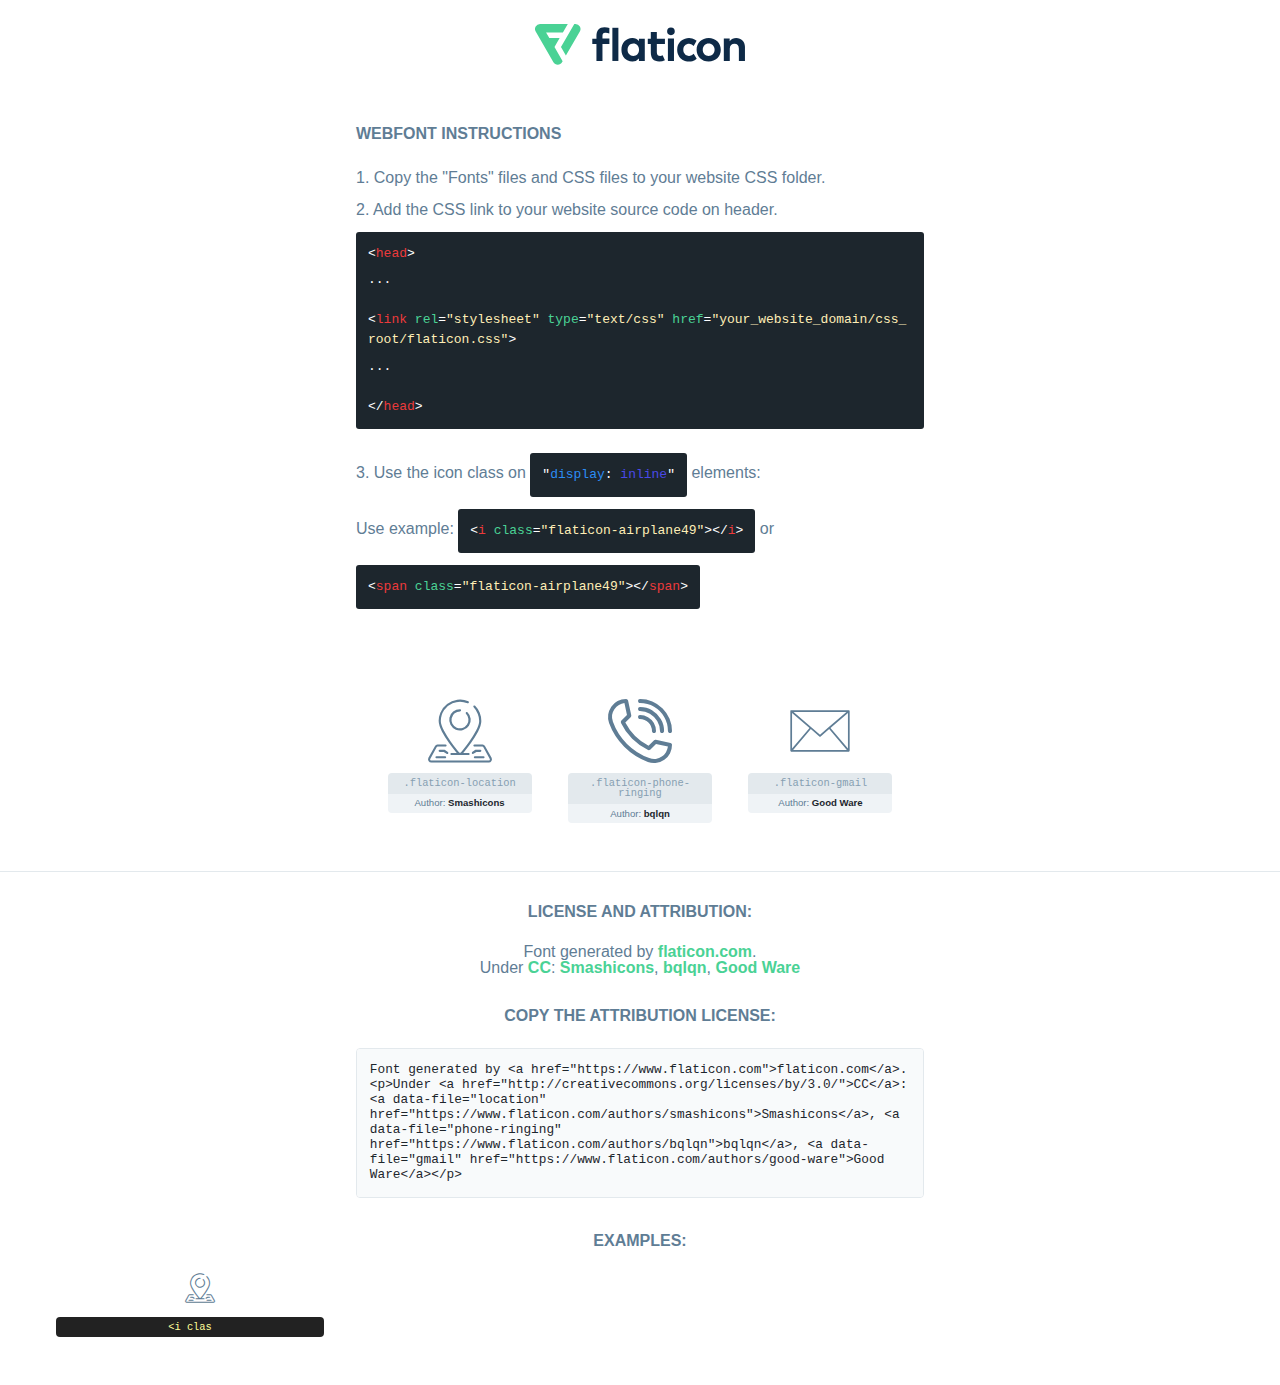
<file: font/flaticon.html>
<!DOCTYPE html>
<html lang="en">
<head>
    <title>Flaticon Webfont</title>
    <link rel="stylesheet" type="text/css" href="flaticon.css"/>
    <meta charset="UTF-8">
    <style>
        html, body, div, span, applet, object, iframe,
        h1, h2, h3, h4, h5, h6, p, blockquote, pre,
        a, abbr, acronym, address, big, cite, code,
        del, dfn, em, img, ins, kbd, q, s, samp,
        small, strike, strong, sub, sup, tt, var,
        b, u, i, center,
        dl, dt, dd, ol, ul, li,
        fieldset, form, label, legend,
        table, caption, tbody, tfoot, thead, tr, th, td,
        article, aside, canvas, details, embed,
        figure, figcaption, footer, header, hgroup,
        menu, nav, output, ruby, section, summary,
        time, mark, audio, video {
            margin: 0;
            padding: 0;
            border: 0;
            font-size: 100%;
            font: inherit;
            vertical-align: baseline;
        }

        /* HTML5 display-role reset for older browsers */
        article, aside, details, figcaption, figure,
        footer, header, hgroup, menu, nav, section {
            display: block;
        }

        body {
            line-height: 1;
        }

        ol, ul {
            list-style: none;
        }

        blockquote, q {
            quotes: none;
        }

        blockquote:before, blockquote:after,
        q:before, q:after {
            content: '';
            content: none;
        }

        table {
            border-collapse: collapse;
            border-spacing: 0;
        }

        body {
            font-family: Helvetica, Arial, sans-serif;
            font-size: 16px;
            color: #5f7d95;
        }

        a {
            color: #4AD295;
            font-weight: bold;
            text-decoration: none;
        }

        * {
            -moz-box-sizing: border-box;
            -webkit-box-sizing: border-box;
            box-sizing: border-box;
            margin: 0;
            padding: 0;
        }

        [class^="flaticon-"]:before, [class*=" flaticon-"]:before, [class^="flaticon-"]:after, [class*=" flaticon-"]:after {
            font-family: Flaticon;
            font-size: 30px;
            font-style: normal;
            margin-left: 20px;
            color: #333;
        }

        .wrapper {
            max-width: 600px;
            margin: auto;
            padding: 0 1em;
        }

        .title {
            margin-bottom: 24px;
            text-transform: uppercase;
            font-weight: bold;
        }

        header {
            text-align: center;
            padding: 24px;
        }

        header .logo {
            width: 210px;
            height: auto;
            border: none;
            display: inline-block;
        }

        header strong {
            font-size: 28px;
            font-weight: 500;
            vertical-align: middle;
        }

        .demo {
            margin: 2em auto;
            line-height: 1.25em;
        }

        .demo ul li {
            margin-bottom: 12px;
        }

        .demo ul li code {
            background-color: #1D262D;
            border-radius: 3px;
            padding: 12px;
            display: inline-block;
            color: #fff;
            font-family: Consolas, Monaco, Lucida Console, Liberation Mono, DejaVu Sans Mono, Bitstream Vera Sans Mono, Courier New, monospace;
            font-weight: lighter;
            margin-top: 12px;
            font-size: 13px;
            word-break: break-all;
        }

        .demo ul li code .red {
            color: #EC3A3B;
        }

        .demo ul li code .green {
            color: #4AD295;
        }

        .demo ul li code .yellow {
            color: #FFEEB6;
        }

        .demo ul li code .blue {
            color: #2C8CF4;
        }

        .demo ul li code .purple {
            color: #4949E7;
        }

        .demo ul li code .dots {
            margin-top: 0.5em;
            display: block;
        }

        #glyphs {
            border-bottom: 1px solid #E3E9ED;
            padding: 2em 0;
            text-align: center;
        }

        .glyph {
            display: inline-block;
            width: 9em;
            margin: 1em;
            text-align: center;
            vertical-align: top;
            background: #FFF;
        }

        .glyph .flaticon {
            padding: 10px;
            display: block;
            font-family: "Flaticon";
            font-size: 64px;
            line-height: 1;
        }

        .glyph .flaticon:before {
            font-size: 64px;
            color: #5f7d95;
            margin-left: 0;
        }

        .class-name {
            font-size: 0.65em;
            background-color: #E3E9ED;
            color: #869FB2;
            border-radius: 4px 4px 0 0;
            padding: 0.5em;
            font-family: Consolas, Monaco, Lucida Console, Liberation Mono, DejaVu Sans Mono, Bitstream Vera Sans Mono, Courier New, monospace;
        }

        .author-name {
            font-size: 0.6em;
            background-color: #EFF3F6;
            border-top: 0;
            border-radius: 0 0 4px 4px;
            padding: 0.5em;
        }

        .author-name a {
            color: #1D262D;
        }

        .class-name:last-child {
            font-size: 10px;
            color: #888;
        }

        .class-name:last-child a {
            font-size: 10px;
            color: #555;
        }

        .glyph > input {
            display: block;
            width: 100px;
            margin: 5px auto;
            text-align: center;
            font-size: 12px;
            cursor: text;
        }

        .glyph > input.icon-input {
            font-family: "Flaticon";
            font-size: 16px;
            margin-bottom: 10px;
        }

        .attribution .title {
            margin-top: 2em;
        }

        .attribution textarea {
            background-color: #F8FAFB;
            color: #1D262D;
            padding: 1em;
            border: none;
            box-shadow: none;
            border: 1px solid #E3E9ED;
            border-radius: 4px;
            resize: none;
            width: 100%;
            height: 150px;
            font-size: 0.8em;
            font-family: Consolas, Monaco, Lucida Console, Liberation Mono, DejaVu Sans Mono, Bitstream Vera Sans Mono, Courier New, monospace;
            -webkit-appearance: none;
        }

        .attribution textarea:hover {
            border-color: #CFD9E0;
        }

        .attribution textarea:focus {
            border-color: #4AD295;
        }

        .iconsuse {
            margin: 2em auto;
            text-align: center;
            max-width: 1200px;
        }

        .iconsuse:after {
            content: '';
            display: table;
            clear: both;
        }

        .iconsuse .image {
            float: left;
            width: 25%;
            padding: 0 1em;
        }

        .iconsuse .image p {
            margin-bottom: 1em;
        }

        .iconsuse .image span {
            display: block;
            font-size: 0.65em;
            background-color: #222;
            color: #fff;
            border-radius: 4px;
            padding: 0.5em;
            color: #FFFF99;
            margin-top: 1em;
            font-family: Consolas, Monaco, Lucida Console, Liberation Mono, DejaVu Sans Mono, Bitstream Vera Sans Mono, Courier New, monospace;
        }

        .flaticon:before {
            color: #5f7d95;
        }

        #footer {
            text-align: center;
            background-color: #1D262D;
            color: #869FB2;
            padding: 12px;
            font-size: 14px;
        }

        #footer a {
            font-weight: normal;
        }

        @media (max-width: 960px) {
            .iconsuse .image {
                width: 50%;
            }
        }

        .preview {
            width: 100px;
            display: inline-block;
            margin: 10px;
        }

        .preview .inner {
            display: inline-block;
            width: 100%;
            text-align: center;
            background: #f5f5f5;
            -webkit-border-radius: 3px 3px 0 0;
            -moz-border-radius: 3px 3px 0 0;
            border-radius: 3px 3px 0 0;
        }

        .preview .inner  {
            line-height: 85px;
            font-size: 40px;
            color: #333;
        }

        .label {
            display: inline-block;
            width: 100%;
            box-sizing: border-box;
            padding: 5px;
            font-size: 10px;
            font-family: Monaco, monospace;
            color: #666;
            white-space: nowrap;
            overflow: hidden;
            text-overflow: ellipsis;
            background: #ddd;
            -webkit-border-radius: 0 0 3px 3px;
            -moz-border-radius: 0 0 3px 3px;
            border-radius: 0 0 3px 3px;
            color: #666;
        }
    </style>
</head>
<body>
    <header>
        <a href="https://www.flaticon.com/" target="_blank" class="logo">
            <svg xmlns="http://www.w3.org/2000/svg" viewBox="0 0 394.3 76.5">
                <path d="M156.6,69.4H145.3V7.1h11.3Z" style="fill:#0e2a47"/>
                <path d="M206.2,69.4h-11V64.8a15.4,15.4,0,0,1-12.6,5.7c-11.6,0-20.3-9.5-20.3-22.1s8.8-22.1,20.3-22.1a15.4,15.4,0,0,1,12.6,5.8V27.5h11Zm-32.4-21c0,6.4,4.2,11.6,10.8,11.6s10.8-4.9,10.8-11.6-4.4-11.6-10.8-11.6S173.9,42,173.9,48.4Z"
                      style="fill:#0e2a47"/>
                <path d="M262.5,13.7a7.2,7.2,0,0,1-14.4,0,7.2,7.2,0,1,1,14.4,0ZM261,69.4H249.6v-42H261Z"
                      style="fill:#0e2a47"/>
                <path id="_Trazado_" data-name="&lt;Trazado&gt;"
                      d="M139.6,17.8a16.6,16.6,0,0,0-8-1.4c-3.2.4-4.9,2-4.9,5.9v5.1h13V37.5h-13v32H115.4v-32h-7.8v-10h7.8V22.2c0-9.9,5.2-16.3,15-16.3a23.4,23.4,0,0,1,9.3,1.8Z"
                      style="fill:#0e2a47"/>
                <path d="M235.1,60c-3.5,0-6.3-1.9-6.3-7.1V37.5H244v-10H228.8V15H217.5V27.5h-5.7v10h5.7V53.7c0,10.9,5.3,16.8,15.7,16.8A22.9,22.9,0,0,0,244,68l-4.3-9.1A12.3,12.3,0,0,1,235.1,60Z"
                      style="fill:#0e2a47"/>
                <path d="M348.9,48.4c0,12.6-9.7,22.1-22.7,22.1s-22.7-9.4-22.7-22.1,9.6-22.1,22.7-22.1S348.9,35.8,348.9,48.4Zm-33.9,0c0,6.8,4.8,11.6,11.1,11.6s11.2-4.8,11.2-11.6-4.8-11.6-11.2-11.6S315.1,41.6,315.1,48.4Z"
                      style="fill:#0e2a47"/>
                <path d="M394.3,42.7V69.4H382.9V46.3c0-6.1-3-9.4-8.2-9.4s-8.9,3.2-8.9,9.5v23H354.6v-42h11v4.9c3-4.5,7.6-6.1,12.3-6.1C387.5,26.3,394.3,33,394.3,42.7Z"
                      style="fill:#0e2a47"/>
                <path d="M298,55.7h0a12.4,12.4,0,0,1-8.2,4.2h-.9l-1.8-.2a10,10,0,0,1-7.4-5.6,13.2,13.2,0,0,1-1.2-5.8,13,13,0,0,1,1.3-5.9,10.1,10.1,0,0,1,7.5-5.5h2.4a11.7,11.7,0,0,1,8.3,4.2l5.5-9.6a19.9,19.9,0,0,0-8.1-4.3,23.4,23.4,0,0,0-6.1-.8,25.2,25.2,0,0,0-7.5,1.1,20.9,20.9,0,0,0-8,4.6,21.9,21.9,0,0,0-6.8,16.4,21.9,21.9,0,0,0,6.7,16.3,20.9,20.9,0,0,0,8,4.6,25.2,25.2,0,0,0,7.7,1.2,23.6,23.6,0,0,0,6.2-.8,20,20,0,0,0,8.1-4.4Z"
                      style="fill:#0e2a47"/>
                <path d="M46.3,26.5H26.9L20.8,16H52.4L61.6,0H9.4A9.3,9.3,0,0,0,1.3,4.7a9.3,9.3,0,0,0,0,9.4L34.6,71.8a9.4,9.4,0,0,0,16.2,0l1.1-1.9L36.6,43.3Z"
                      style="fill:#4ad295"/>
                <path d="M84.2,4.7A9.3,9.3,0,0,0,76.1,0H73.8l-25,43.3,9.2,16L84.2,14A9.3,9.3,0,0,0,84.2,4.7Z"
                      style="fill:#4ad295"/>
            </svg>
        </a>
    </header>
    <section class="demo wrapper">

        <p class="title">Webfont Instructions</p>

        <ul>
            <li>
                <span class="num">1. </span>Copy the "Fonts" files and CSS files to your website CSS folder.
            </li>
            <li>
                <span class="num">2. </span>Add the CSS link to your website source code on header.
                <code class="big">
                    &lt;<span class="red">head</span>&gt;
                    <br/><span class="dots">...</span>
                    <br/>&lt;<span class="red">link</span> <span class="green">rel</span>=<span
                        class="yellow">"stylesheet"</span> <span class="green">type</span>=<span
                        class="yellow">"text/css"</span> <span class="green">href</span>=<span class="yellow">"your_website_domain/css_root/flaticon.css"</span>&gt;
                    <br/><span class="dots">...</span>
                    <br/>&lt;/<span class="red">head</span>&gt;
                </code>
            </li>

            <li>
                <p>
                    <span class="num">3. </span>Use the icon class on <code>"<span class="blue">display</span>:<span
                        class="purple"> inline</span>"</code> elements:
                    <br/>
                    Use example: <code>&lt;<span class="red">i</span> <span class="green">class</span>=<span class="yellow">&quot;flaticon-airplane49&quot;</span>&gt;&lt;/<span
                        class="red">i</span>&gt;</code> or <code>&lt;<span class="red">span</span> <span
                        class="green">class</span>=<span class="yellow">&quot;flaticon-airplane49&quot;</span>&gt;&lt;/<span
                        class="red">span</span>&gt;</code>
            </li>
        </ul>

    </section>
    <section id="glyphs">
            <div class="glyph">
                <i class="flaticon flaticon-location"></i>
                <div class="class-name">.flaticon-location</div>
                <div class="author-name">Author: <a data-file="location" href="https://www.flaticon.com/authors/smashicons">Smashicons</a> </div>
            </div>

            <div class="glyph">
                <i class="flaticon flaticon-phone-ringing"></i>
                <div class="class-name">.flaticon-phone-ringing</div>
                <div class="author-name">Author: <a data-file="phone-ringing" href="https://www.flaticon.com/authors/bqlqn">bqlqn</a> </div>
            </div>

            <div class="glyph">
                <i class="flaticon flaticon-gmail"></i>
                <div class="class-name">.flaticon-gmail</div>
                <div class="author-name">Author: <a data-file="gmail" href="https://www.flaticon.com/authors/good-ware">Good Ware</a> </div>
            </div>

    </section>

    <section class="attribution wrapper"   style="text-align:center;">

        <div class="title">License and attribution:</div><div class="attrDiv">Font generated by <a href="https://www.flaticon.com">flaticon.com</a>. <div><p>Under <a href="http://creativecommons.org/licenses/by/3.0/">CC</a>: <a data-file="location" href="https://www.flaticon.com/authors/smashicons">Smashicons</a>, <a data-file="phone-ringing" href="https://www.flaticon.com/authors/bqlqn">bqlqn</a>, <a data-file="gmail" href="https://www.flaticon.com/authors/good-ware">Good Ware</a></p>  </div>
        </div>
        <div class="title">Copy the Attribution License:</div>

        <textarea onclick="this.focus();this.select();">Font generated by &lt;a href=&quot;https://www.flaticon.com&quot;&gt;flaticon.com&lt;/a&gt;. <p>Under <a href="http://creativecommons.org/licenses/by/3.0/">CC</a>: <a data-file="location" href="https://www.flaticon.com/authors/smashicons">Smashicons</a>, <a data-file="phone-ringing" href="https://www.flaticon.com/authors/bqlqn">bqlqn</a>, <a data-file="gmail" href="https://www.flaticon.com/authors/good-ware">Good Ware</a></p> 
        </textarea>

    </section>

    <section class="iconsuse">

        <div class="title">Examples:</div>
            <div class="image">
                <p>
                    <i class="flaticon flaticon-location"></i>
                    <span>&lt;i clas
</file>
<file: font/flaticon.css>
@font-face {
    font-family: "flaticon";
    src: url("./flaticon.ttf?25a0f6998c59a6d4206f17415082f9fd") format("truetype"),
url("./flaticon.woff?25a0f6998c59a6d4206f17415082f9fd") format("woff"),
url("./flaticon.woff2?25a0f6998c59a6d4206f17415082f9fd") format("woff2"),
url("./flaticon.eot?25a0f6998c59a6d4206f17415082f9fd#iefix") format("embedded-opentype"),
url("./flaticon.svg?25a0f6998c59a6d4206f17415082f9fd#flaticon") format("svg");
}

i[class^="flaticon-"]:before, i[class*=" flaticon-"]:before {
    font-family: flaticon !important;
    font-style: normal;
    font-weight: normal !important;
    font-variant: normal;
    text-transform: none;
    line-height: 1;
    -webkit-font-smoothing: antialiased;
    -moz-osx-font-smoothing: grayscale;
}

.flaticon-location:before {
    content: "\f101";
}
.flaticon-phone-ringing:before {
    content: "\f102";
}
.flaticon-gmail:before {
    content: "\f103";
}
</file>
